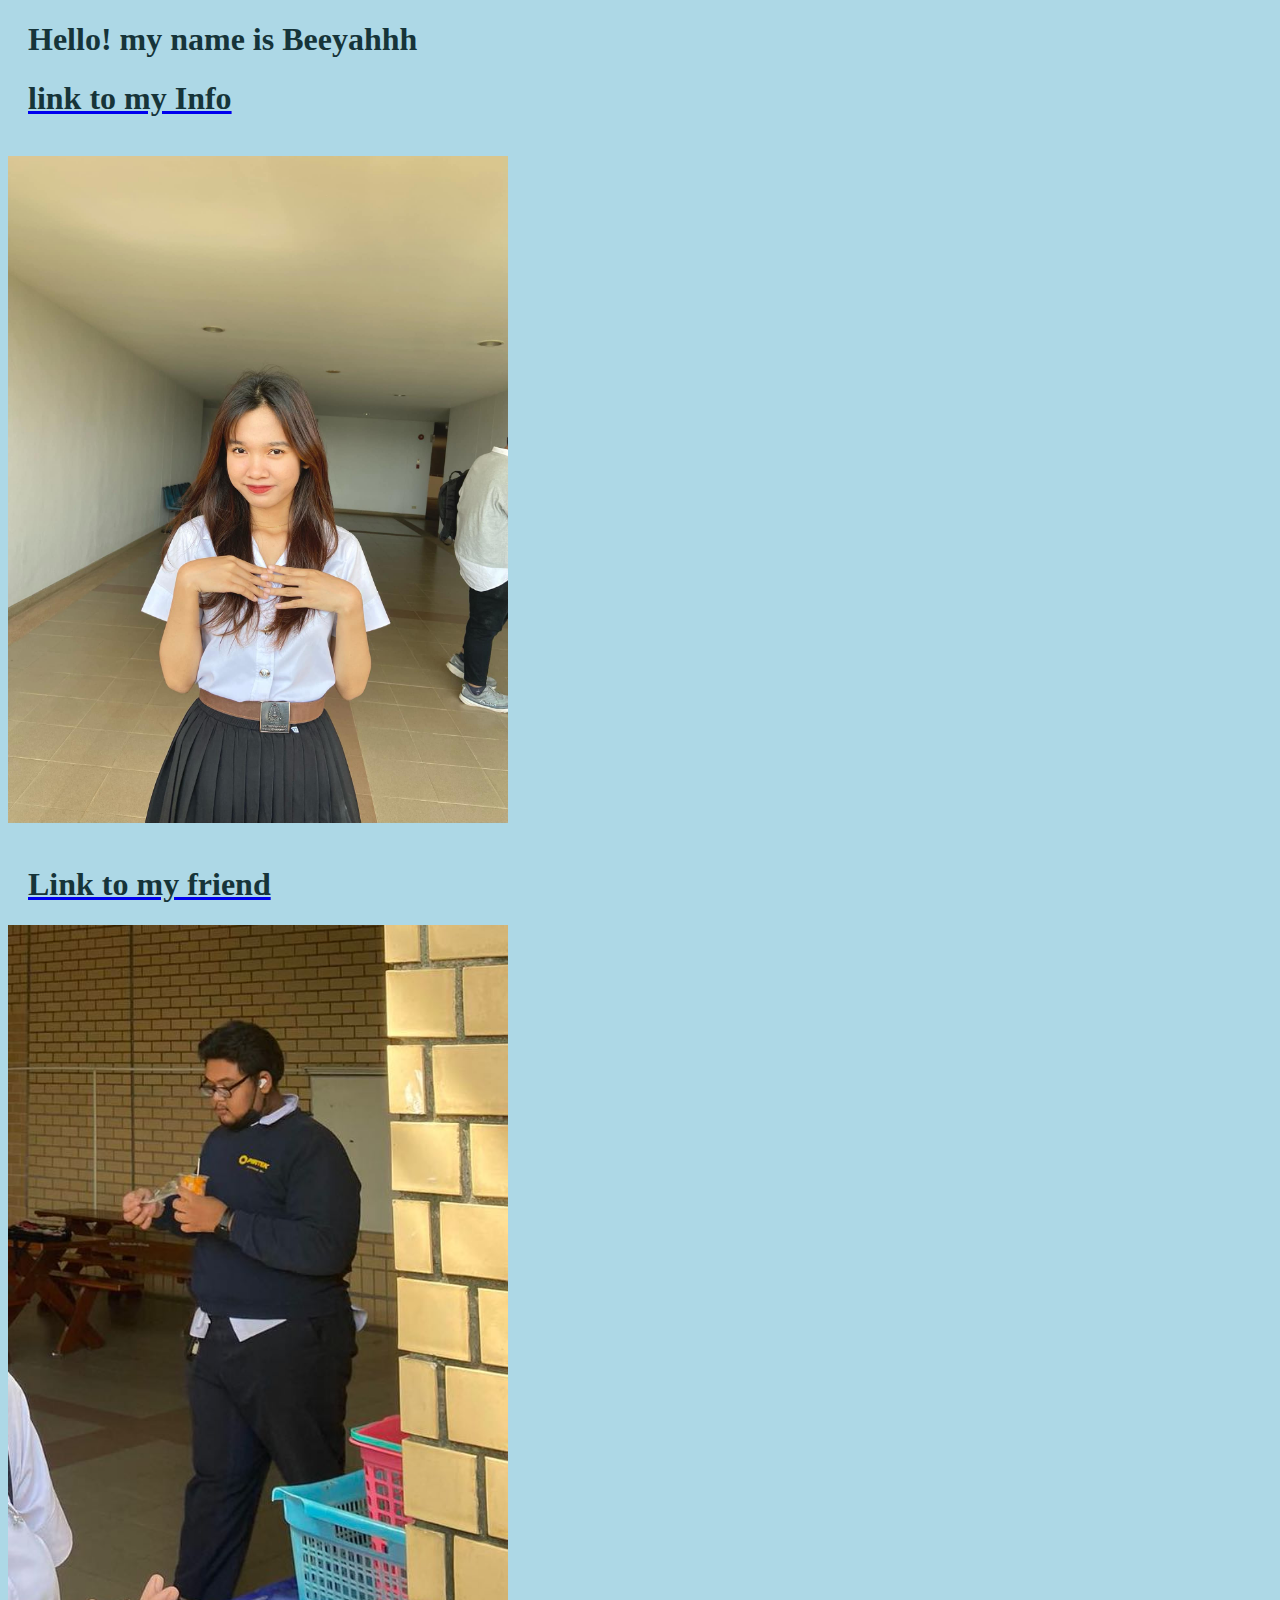
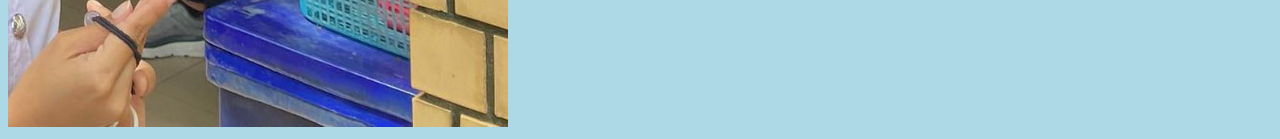
<file: 6506022420045/html/index.html>
<!DOCTYPE html>
<html lang="en">
<head>
    <meta charset="UTF-8">
    <meta http-equiv="X-UA-Compatible" content="IE=edge">
    <meta name="viewport" content="width=device-width, initial-scale=1.0">
    <title>6506022420045</title>
    
   
    <link rel="stylesheet" href="../css/mystyle.css">
</head>
<body>
    <h1>Hello! my name is Beeyahhh</h1>
    <a href="myinfo.html"><h1> link to my Info</h1></a><br>
    <img src="../image/bee.jpg" alt="teeraporn" width="500"><br><br>
    <table>


    </table>
    <a href="http://10.4.201.103/6506022420037/html"><h1>Link to my friend</h1></a>
    <a href="http://10.4.201.103/6506022420037/html"><img src="../image/bigkuma.jpg" width="500"></a>
</body>
</html>
</file>
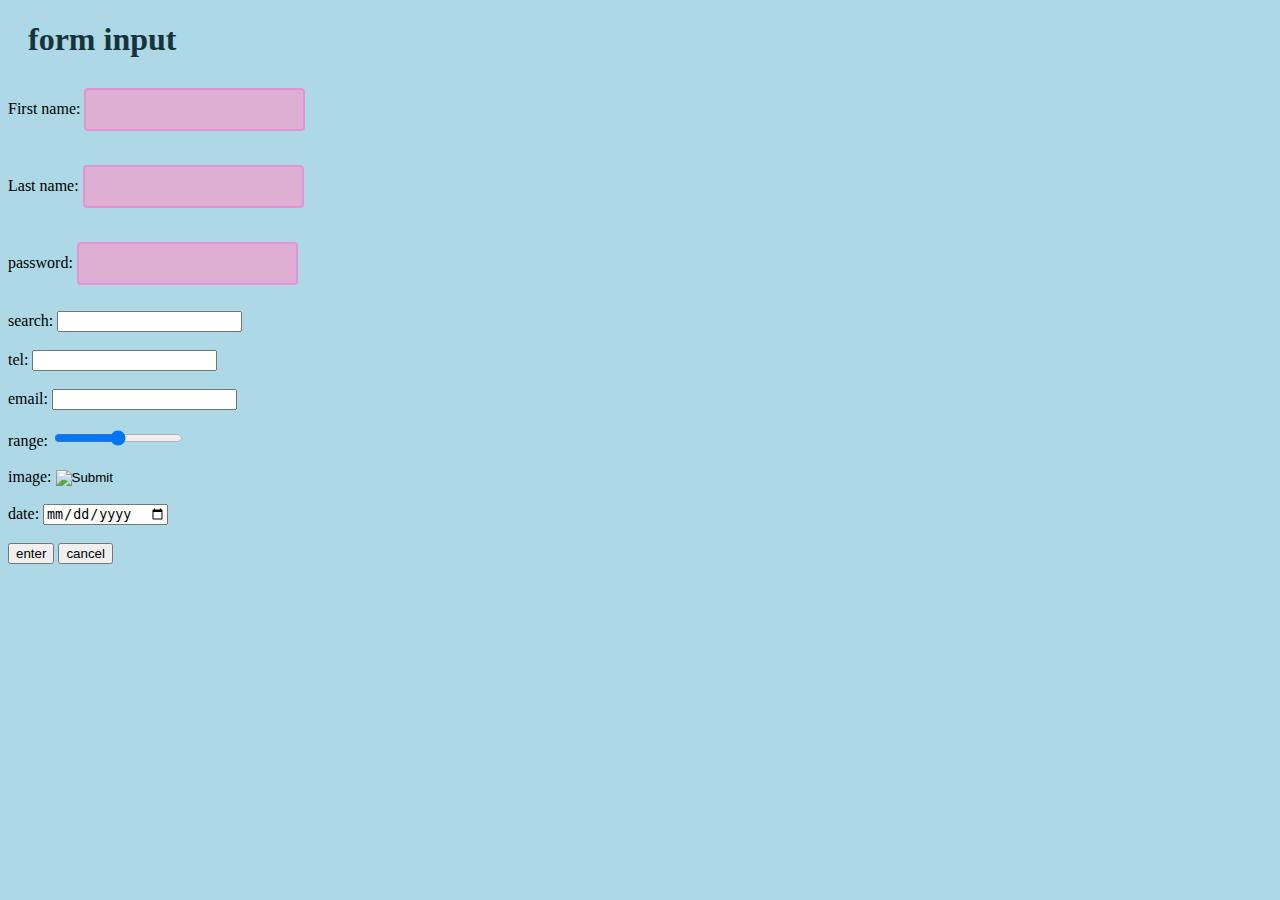
<file: 6506022420045/html/forminput.html>
<!DOCTYPE html>
<html lang="en">
<head>
    <meta charset="UTF-8">
    <meta http-equiv="X-UA-Compatible" content="IE=edge">
    <meta name="viewport" content="width=, initial-scale=1.0">
    <link rel="stylesheet" href="../css/mystyle.css">
    <title>Document</title>
    <style>
        input[type=text] {
            width: auto;
            padding: 12px 20px;
            margin: 8px 0;
            box-sizing: border-box;
            border: 2px solid rgb(229, 147, 215);
            border-radius: 4px;
            background-color: #deaed3;
        }
        input[type=password] {
            width: auto;
            padding: 12px 20px;
            margin: 8px 0;
            box-sizing: border-box;
            border: 2px solid rgb(229, 147, 215);
            border-radius: 4px;
            background-color: #deaed3;
        }
    </style>
</head>
<body>
    <h1>form input</h1>
    <form>
        <label for="fname">First name:</label>
        <input type="text" id="fname" name="fname"><br><br>
        <label for="lname">Last name:</label>
        <input type="text" id="lname" name="lname"><br><br>

        <label for="password">password:</label>
        <input type="password" id="password" name="password">
        <br><br>
        <label for="search">search:</label>
        <input type="search" id="search" name="search">
        <br><br>
        <label for="tel">tel:</label>
        <input type="tel" id="tel" name="tel">
        <br><br>
        <label for="email">email:</label>
        <input type="email" id="email" name="email">
        <br><br>
        <label for="range">range:</label>
        <input type="range" id="range" name="range">
        <br><br>
        <label for="image">image:</label>
        <input type="image" id="image" name="image">
        <br><br>
        <label for="date">date:</label>
        <input type="date" id="date" name="date">
        <br><br>
        <label for="submit"></label>
        <input type="submit" id="submit" name="submit" value="enter">
        
        <label for="reset"></label>
        <input type="reset" id="reset" name="reset" value="cancel">
        <br><br>
        
      </form>
      
</body>
</html>
</file>
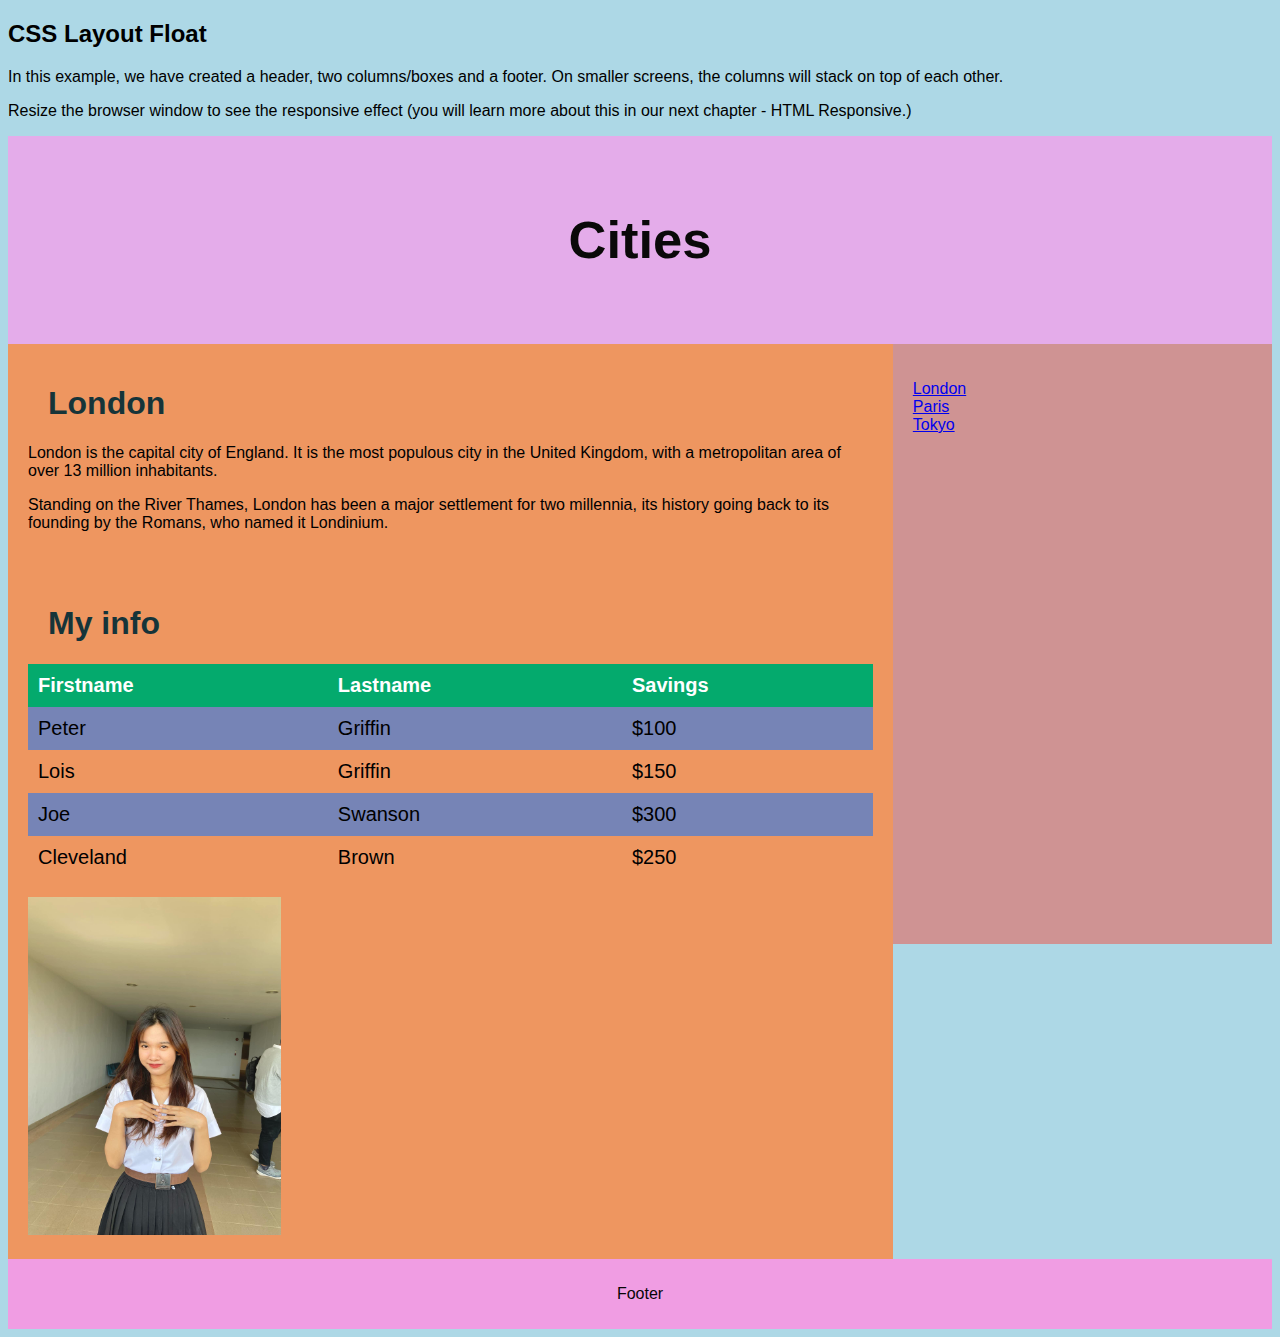
<file: 6506022420045/html/layout.html>
<!DOCTYPE html>
<html lang="en">
<head>
<title>CSS Template</title>
<meta charset="utf-8">
<meta name="viewport" content="width=device-width, initial-scale=1">
<style>
* {
  box-sizing: border-box;
}

body {
  font-family: Arial, Helvetica, sans-serif;
}

/* Style the header */
header {
  background-color: rgb(228, 172, 234);
  padding: 30px;
  text-align: center;
  font-size: 35px;
  color: rgb(10, 9, 9);
}

/* Create two columns/boxes that floats next to each other */
nav {
  float: right;
  width: 30%;
  height: 600px; /* only for demonstration, should be removed */
  background: rgb(207, 147, 147);
  padding: 20px;
}

/* Style the list inside the menu */
nav ul {
  list-style-type: none;
  padding: 0;
}

article {
  float: left;
  padding: 20px;
  width: 70%;
  background-color: #ee9660;
  height: auto; /* only for demonstration, should be removed */
}

/* Clear floats after the columns */
section::after {
  content: "";
  display: table;
  clear: both;
}

/* Style the footer */
footer {
  background-color: rgb(240, 157, 227);
  padding: 10px;
  text-align: center;
  color: rgb(7, 6, 6);
}

/* Responsive layout - makes the two columns/boxes stack on top of each other instead of next to each other, on small screens */
@media (max-width: 600px) {
  nav, article {
    width: 100%;
    height: auto;
  }
}
</style>
</head>
<body>

<h2>CSS Layout Float</h2>
<p>In this example, we have created a header, two columns/boxes and a footer. On smaller screens, the columns will stack on top of each other.</p>
<p>Resize the browser window to see the responsive effect (you will learn more about this in our next chapter - HTML Responsive.)</p>

<header>
  <h2>Cities</h2>
</header>

<section>
  <nav>
    <ul>
      <li><a href="#">London</a></li>
      <li><a href="#">Paris</a></li>
      <li><a href="#">Tokyo</a></li>
    </ul>
  </nav>
  
  <article>
    <h1>London</h1>
    <p>London is the capital city of England. It is the most populous city in the  United Kingdom, with a metropolitan area of over 13 million inhabitants.</p>
    <p>Standing on the River Thames, London has been a major settlement for two millennia, its history going back to its founding by the Romans, who named it Londinium.</p><br>
    <br>
    <link rel="stylesheet" href="../css/mystyle.css">
    <h1>My info</h1>
    <table>
        <tr>
          <th>Firstname</th>
          <th>Lastname</th>
          <th>Savings</th>
        </tr>
        <tr>
          <td>Peter</td>
          <td>Griffin</td>
          <td>$100</td>
        </tr>
        <tr>
          <td>Lois</td>
          <td>Griffin</td>
          <td>$150</td>
        </tr>
        <tr>
          <td>Joe</td>
          <td>Swanson</td>
          <td>$300</td>
        </tr>
        <tr>
          <td>Cleveland</td>
          <td>Brown</td>
          <td>$250</td>
      </tr>
      </table>
    <br>
    <img src="../image/bee.jpg" alt="teeraporn" width="30%">
</article>
</section>

<footer>
  <p>Footer</p>
</footer>

</body>
</html>
</file>
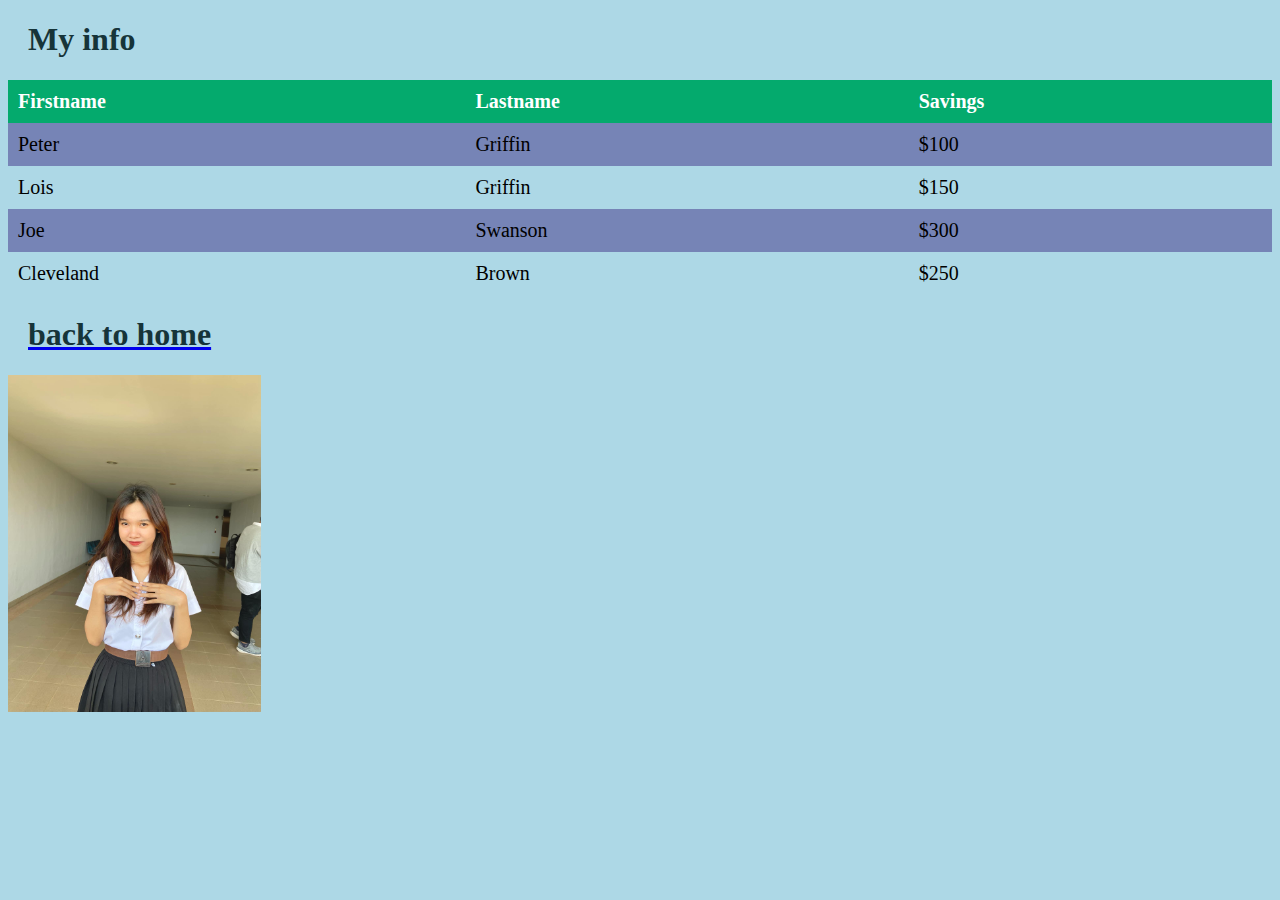
<file: 6506022420045/html/myinfo.html>
<!DOCTYPE html>
<html lang="en">
<head>
    <meta charset="UTF-8">
    <meta http-equiv="X-UA-Compatible" content="IE=edge">
    <meta name="viewport" content="width=device-width, initial-scale=1.0">
    <title>my info</title>
</head>

<body>
    <link rel="stylesheet" href="../css/mystyle.css">
    <h1>My info</h1>
    <table>
        <tr>
          <th>Firstname</th>
          <th>Lastname</th>
          <th>Savings</th>
        </tr>
        <tr>
          <td>Peter</td>
          <td>Griffin</td>
          <td>$100</td>
        </tr>
        <tr>
          <td>Lois</td>
          <td>Griffin</td>
          <td>$150</td>
        </tr>
        <tr>
          <td>Joe</td>
          <td>Swanson</td>
          <td>$300</td>
        </tr>
        <tr>
          <td>Cleveland</td>
          <td>Brown</td>
          <td>$250</td>
      </tr>
      </table>

    <a href="index.html"><h1>back to home</h1></a>
    <img src="../image/bee.jpg" alt="teeraporn" width="20%"><br>
    
</body>
</html>
</file>
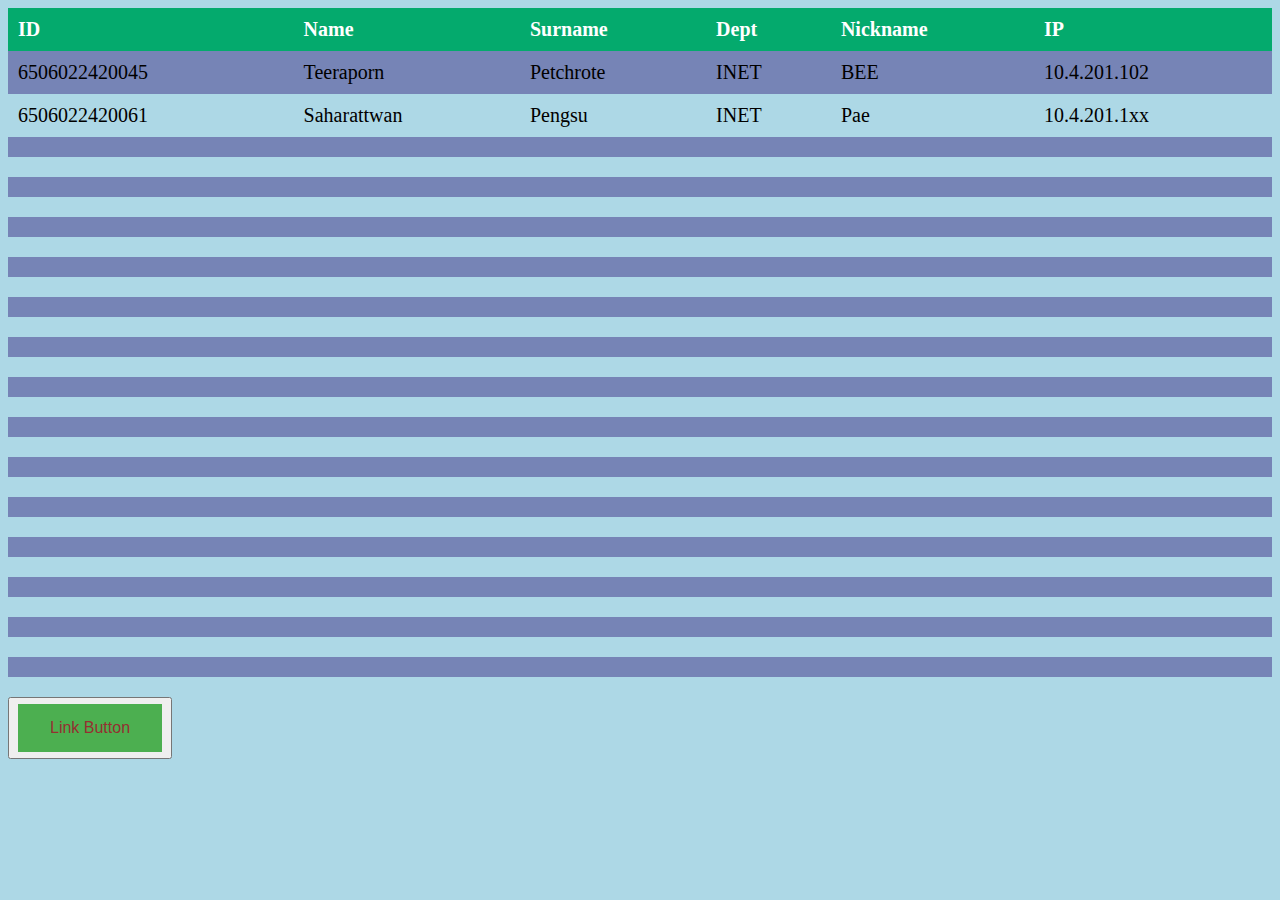
<file: 6506022420045/html/table.html>
<!DOCTYPE html>
<html lang="en">
<head>
    <meta charset="UTF-8">
    <meta http-equiv="X-UA-Compatible" content="IE=edge">
    <meta name="viewport" content="width=device-width, initial-scale=1.0">
    <title>Document</title>
</head>
<body>
    <link rel="stylesheet" href="../css/mystyle.css">
    <table>
        <tr>
            <th>ID</th>
            <th>Name</th>
            <th>Surname</th>
            <th>Dept</th>
            <th>Nickname</th>
            <th>IP</th>
            
        </tr>
        <tr>
            <td>6506022420045</td>
            <td>Teeraporn</td>
            <td>Petchrote</td>
            <td>INET</td>
            <td>BEE</td>
            <td>10.4.201.102</td>
        </tr>
        <tr>
            <td>6506022420061</td>
            <td>Saharattwan</td>
            <td>Pengsu</td>
            <td>INET</td>
            <td>Pae</td>
            <td>10.4.201.1xx</td>
        </tr>
        <tr>
            <td></td>
            <td></td>
            <td></td>
            <td></td>
            <td></td>
            <td></td>
        </tr>
        <tr>
            <td></td>
            <td></td>
            <td></td>
            <td></td>
            <td></td>
            <td></td>
        </tr>
        <tr>
            <td></td>
            <td></td>
            <td></td>
            <td></td>
            <td></td>
            <td></td>
        </tr>
        <tr>
            <td></td>
            <td></td>
            <td></td>
            <td></td>
            <td></td>
            <td></td>
        </tr>
        <tr>
            <td></td>
            <td></td>
            <td></td>
            <td></td>
            <td></td>
            <td></td>
        </tr>
        <tr>
            <td></td>
            <td></td>
            <td></td>
            <td></td>
            <td></td>
            <td></td>
        </tr>
        <tr>
            <td></td>
            <td></td>
            <td></td>
            <td></td>
            <td></td>
            <td></td>
        </tr>
        <tr>
            <td></td>
            <td></td>
            <td></td>
            <td></td>
            <td></td>
            <td></td>
        </tr>
        <tr>
            <td></td>
            <td></td>
            <td></td>
            <td></td>
            <td></td>
            <td></td>
        </tr>
        <tr>
            <td></td>
            <td></td>
            <td></td>
            <td></td>
            <td></td>
            <td></td>
        </tr>
        <tr>
            <td></td>
            <td></td>
            <td></td>
            <td></td>
            <td></td>
            <td></td>
        </tr>
        <tr>
            <td></td>
            <td></td>
            <td></td>
            <td></td>
            <td></td>
            <td></td>
        </tr>
        <tr>
            <td></td>
            <td></td>
            <td></td>
            <td></td>
            <td></td>
            <td></td>
        </tr>
        <tr>
            <td></td>
            <td></td>
            <td></td>
            <td></td>
            <td></td>
            <td></td>
        </tr>
        <tr>
            <td></td>
            <td></td>
            <td></td>
            <td></td>
            <td></td>
            <td></td>
        </tr>
        <tr>
            <td></td>
            <td></td>
            <td></td>
            <td></td>
            <td></td>
            <td></td>
        </tr>
        <tr>
            <td></td>
            <td></td>
            <td></td>
            <td></td>
            <td></td>
            <td></td>
        </tr>
        <tr>
            <td></td>
            <td></td>
            <td></td>
            <td></td>
            <td></td>
            <td></td>
        </tr>
        <tr>
            <td></td>
            <td></td>
            <td></td>
            <td></td>
            <td></td>
            <td></td>
        </tr>
        <tr>
            <td></td>
            <td></td>
            <td></td>
            <td></td>
            <td></td>
            <td></td>
        </tr>
        <tr>
            <td></td>
            <td></td>
            <td></td>
            <td></td>
            <td></td>
            <td></td>
        </tr>
        <tr>
            <td></td>
            <td></td>
            <td></td>
            <td></td>
            <td></td>
            <td></td>
        </tr>
        <tr>
            <td></td>
            <td></td>
            <td></td>
            <td></td>
            <td></td>
            <td></td>
        </tr>
        <tr>
            <td></td>
            <td></td>
            <td></td>
            <td></td>
            <td></td>
            <td></td>
        </tr>
        <tr>
            <td></td>
            <td></td>
            <td></td>
            <td></td>
            <td></td>
            <td></td>
        </tr>
        <tr>
            <td></td>
            <td></td>
            <td></td>
            <td></td>
            <td></td>
            <td></td>
        </tr>
        <tr>
            <td></td>
            <td></td>
            <td></td>
            <td></td>
            <td></td>
            <td></td>
        </tr>
        <tr>
            <td></td>
            <td></td>
            <td></td>
            <td></td>
            <td></td>
            <td></td>
        </tr>
    </table>
</body>
</html>
<button><a href="index.html" class="button">Link Button</a></button>
</file>
<file: 6506022420045/css/mystyle.css>
body {
    background-color: lightblue;
  }
  
  h1 {
    color: rgb(22, 52, 57);
    margin-left: 20px;
  }
  table {
    border-collapse: collapse;
    width: 100%;
  }
  
  th, td {
    text-align: left;
    padding: 10px;
    font-size: 20px;
    
  }
  
  tr:nth-child(even){background-color: #7684b6}
  
  th {
    background-color: #04AA6D;
    color: white;
    margin: 50px;
  }

  .button {
    background-color: #4CAF50;
    border: none;
    color: rgb(149, 48, 48);
    padding: 15px 32px;
    text-align: center;
    text-decoration: none;
    display: inline-block;
    font-size: 16px;
    margin: 4px 2px;
    cursor: pointer;
  }
</file>
